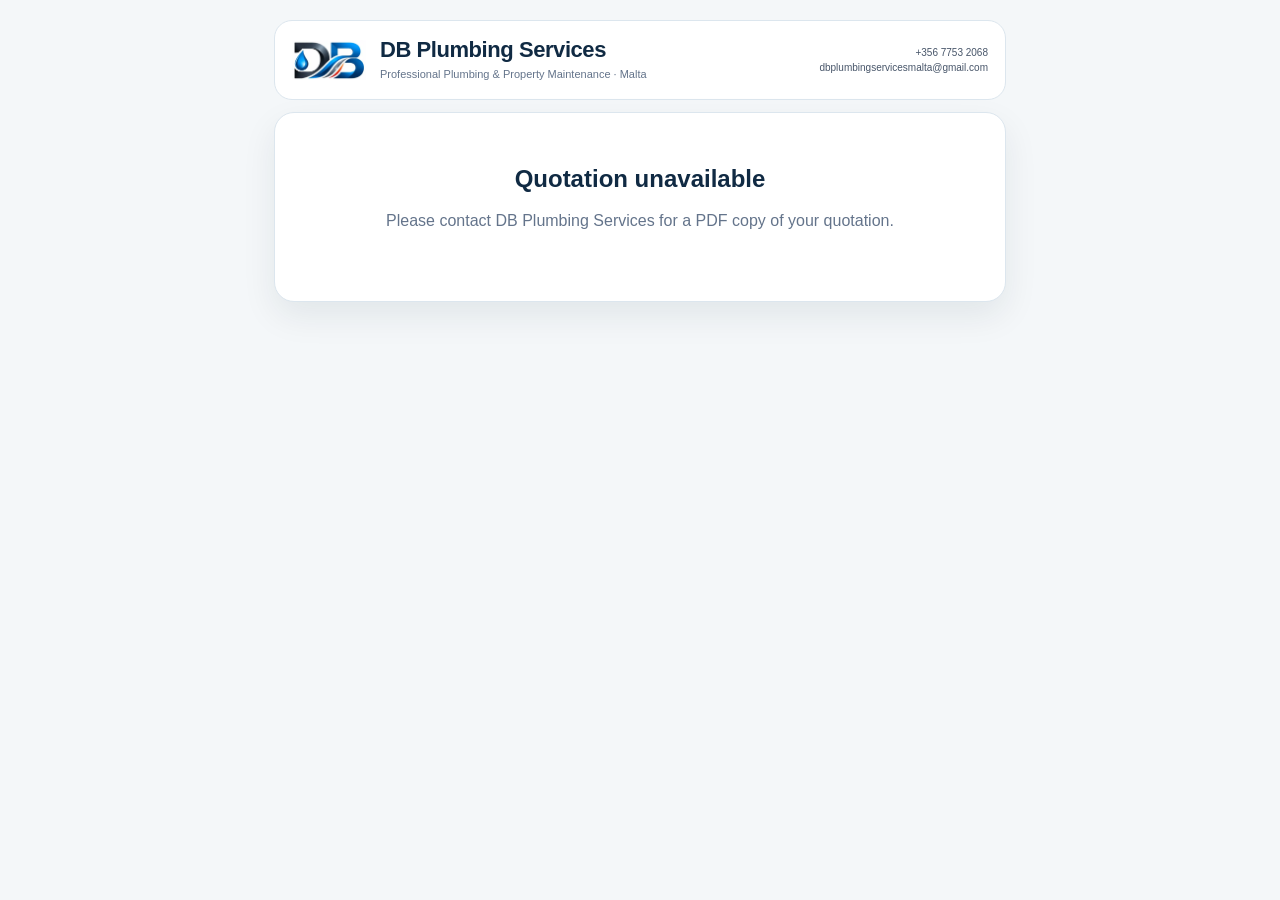
<file: quote.html>
<!doctype html>
<html lang="en">
<head>
  <meta charset="utf-8">
  <meta name="viewport" content="width=device-width,initial-scale=1,viewport-fit=cover">
  <meta name="robots" content="noindex,nofollow,noarchive">
  <meta name="theme-color" content="#ffffff">
  <title>DB Plumbing Services · Quotation</title>
  <style>
    :root{font-family:-apple-system,BlinkMacSystemFont,"Segoe UI",sans-serif;color:#102a43;background:#f4f7f9}*{box-sizing:border-box}body{margin:0;background:#f4f7f9;min-height:100vh}.wrap{max-width:760px;margin:0 auto;padding:20px 14px 42px}.brand{display:flex;align-items:center;gap:14px;background:#fff;border-radius:18px;padding:15px 17px;margin-bottom:12px;border:1px solid #dce6ee}.brand img{width:74px;height:48px;object-fit:contain}.brand h1{font-size:22px;margin:0;font-weight:900;letter-spacing:-.02em}.brand p{margin:4px 0 0;color:#64748b;font-size:11px;line-height:1.4}.brand .contact-mini{margin-left:auto;text-align:right;color:#475569;font-size:10px;line-height:1.55}.card{background:#fff;border-radius:20px;border:1px solid #dce6ee;box-shadow:0 14px 34px rgba(15,38,56,.08);padding:22px}.loading{text-align:center;padding:42px 10px;color:#64748b}.doc-head{display:flex;justify-content:space-between;gap:18px;align-items:flex-start;border-top:5px solid #102a43;border-bottom:1px solid #e6edf2;padding:18px 0}.doc-title span{display:block;color:#0b6d9c;font-size:10px;letter-spacing:.12em;font-weight:900}.doc-title h2{margin:5px 0 0;font-size:22px;line-height:1.25}.doc-total{text-align:right;white-space:nowrap}.doc-total small{display:block;color:#64748b;font-size:10px;text-transform:uppercase;font-weight:800}.doc-total strong{display:block;font-size:25px;margin-top:4px}.doc-meta{display:grid;grid-template-columns:repeat(3,1fr);gap:10px;margin:16px 0}.doc-meta div{background:#f7fafc;border-radius:12px;padding:11px 12px}.doc-meta small{display:block;color:#0b6d9c;text-transform:uppercase;font-size:9px;font-weight:850;letter-spacing:.04em}.doc-meta b{display:block;margin-top:4px;font-size:12px;line-height:1.35}.lines{margin-top:8px}.line{display:grid;grid-template-columns:minmax(0,1fr) auto;gap:14px;padding:14px 0;border-bottom:1px solid #edf1f4}.line:last-child{border-bottom:0}.desc{font-weight:750;line-height:1.45}.qty{display:block;color:#64748b;font-size:11px;margin-top:4px}.price{font-weight:850;white-space:nowrap}.summary{display:flex;justify-content:space-between;align-items:center;border-top:2px solid #102a43;margin-top:12px;padding-top:15px;font-size:16px}.summary b{font-size:22px}.static-note{margin-top:20px;padding:13px 14px;background:#f7fafc;border-left:3px solid #0b87c9;border-radius:8px;color:#475569;font-size:11px;line-height:1.55}.contact{margin-top:18px;text-align:center;color:#64748b;font-size:11px;line-height:1.6}.contact strong{color:#102a43}.contact a{color:#0b6d9c;text-decoration:none;font-weight:750}.error{text-align:center;padding:30px 10px}.error h2{margin:0 0 8px}.error p{color:#64748b;line-height:1.5}@media(max-width:560px){.wrap{padding:12px 10px 30px}.brand{align-items:flex-start}.brand .contact-mini{display:none}.card{padding:17px;border-radius:16px}.doc-head{display:block}.doc-total{text-align:left;margin-top:12px}.doc-meta{grid-template-columns:1fr}}
  </style>
</head>
<body>
  <main class="wrap">
    <header class="brand">
      <img src="db-brand-mark.svg" alt="DB Plumbing Services">
      <div><h1>DB Plumbing Services</h1><p>Professional Plumbing & Property Maintenance · Malta</p></div>
      <div class="contact-mini">+356 7753 2068<br>dbplumbingservicesmalta@gmail.com</div>
    </header>
    <section id="quoteCard" class="card"><div class="loading">Loading quotation…</div></section>
  </main>
  <script src="quote-client-v84.js?v=117"></script>
</body>
</html>
</file>
